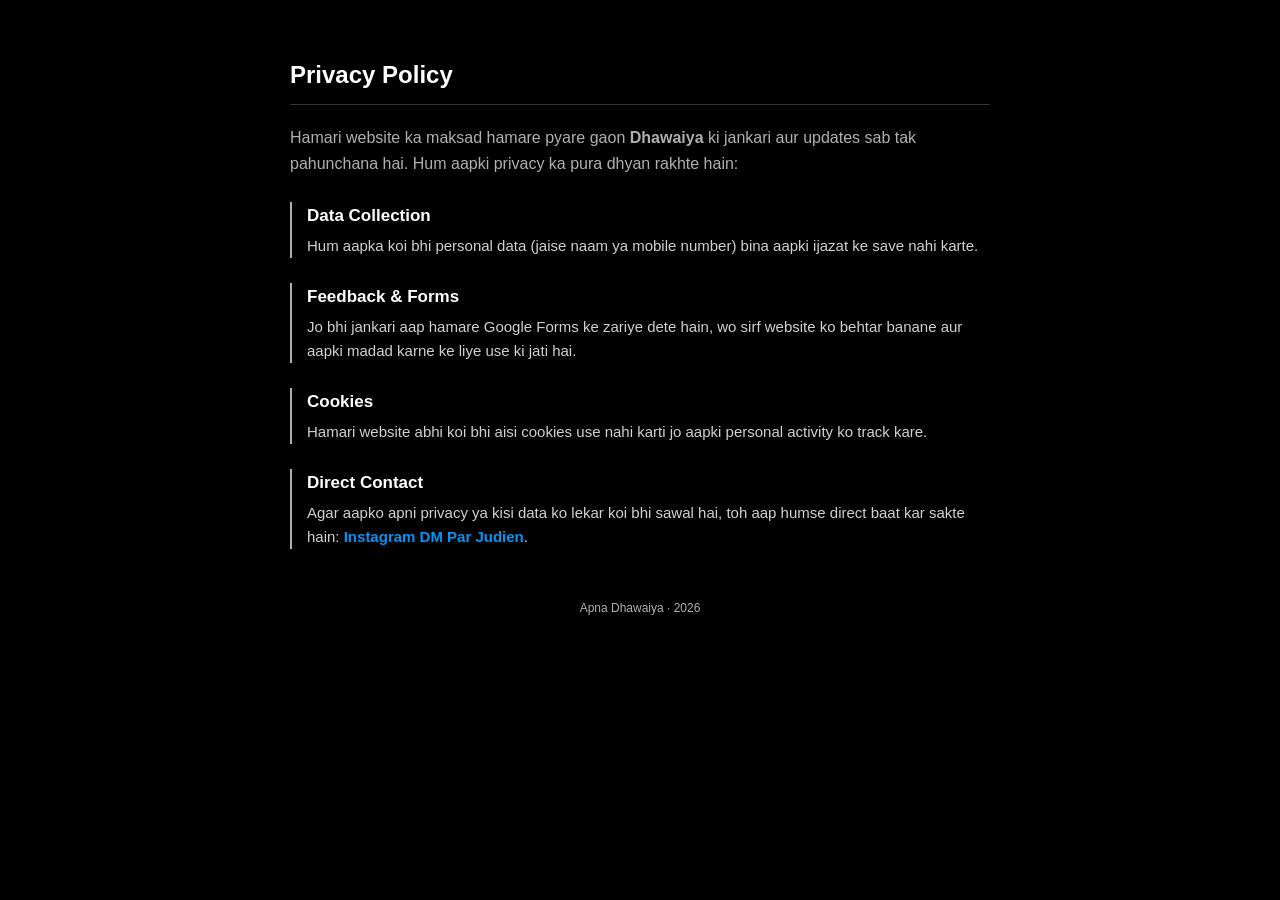
<file: Privac.html>
<!DOCTYPE html>
<html lang="hi">
<head>
    <meta charset="UTF-8">
    <meta name="viewport" content="width=device-width, initial-scale=1.0">
    <title>Privacy Policy - Apna Dhawaiya</title>
    <style>
        /* Pura page black karne ke liye */
        body {
            background-color: #000000;
            margin: 0;
            padding: 0;
            display: flex;
            justify-content: center;
            align-items: flex-start;
            min-height: 100vh;
        }

        .container {
            background-color: #000000;
            color: #ffffff;
            padding: 40px 20px;
            font-family: 'Segoe UI', Arial, sans-serif;
            line-height: 1.6;
            max-width: 700px;
            width: 100%;
        }

        .section-title {
            font-size: 24px;
            font-weight: bold;
            margin-bottom: 20px;
            border-bottom: 1px solid #333;
            padding-bottom: 10px;
        }

        .intro-text {
            font-size: 16px;
            color: #b0b0b0;
            margin-bottom: 25px;
        }

        .list-style {
            list-style-type: none;
            padding: 0;
        }

        .list-style li {
            font-size: 15px;
            margin-bottom: 25px;
            color: #d1d1d1;
            padding-left: 15px;
            border-left: 2px solid #b0b0b0;
        }

        .list-style li strong {
            color: #ffffff;
            display: block;
            margin-bottom: 5px;
            font-size: 17px;
        }

        .insta-link {
            color: #0095f6;
            text-decoration: none;
            font-weight: bold;
        }

        .insta-link:hover {
            text-decoration: underline;
        }

        .footer-dot {
            color: #b0b0b0;
            text-align: center;
            margin-top: 50px;
            font-size: 12px;
        }
    </style>
</head>
<body>

    <div class="container">
        <h1 class="section-title">Privacy Policy</h1>
        <p class="intro-text">Hamari website ka maksad hamare pyare gaon <strong>Dhawaiya</strong> ki jankari aur updates sab tak pahunchana hai. Hum aapki privacy ka pura dhyan rakhte hain:</p>
        
        <ul class="list-style">
            <li>
                <strong>Data Collection</strong>
                Hum aapka koi bhi personal data (jaise naam ya mobile number) bina aapki ijazat ke save nahi karte.
            </li>
            <li>
                <strong>Feedback & Forms</strong>
                Jo bhi jankari aap hamare Google Forms ke zariye dete hain, wo sirf website ko behtar banane aur aapki madad karne ke liye use ki jati hai.
            </li>
            <li>
                <strong>Cookies</strong>
                Hamari website abhi koi bhi aisi cookies use nahi karti jo aapki personal activity ko track kare.
            </li>
            <li>
                <strong>Direct Contact</strong>
                Agar aapko apni privacy ya kisi data ko lekar koi bhi sawal hai, toh aap humse direct baat kar sakte hain: 
                <a href="https://ig.me/m/apna_dhawaiya" target="_blank" class="insta-link">Instagram DM Par Judien</a>.
            </li>
        </ul>

        <div class="footer-dot">Apna Dhawaiya · 2026</div>
    </div>

</body>
</html>
</file>
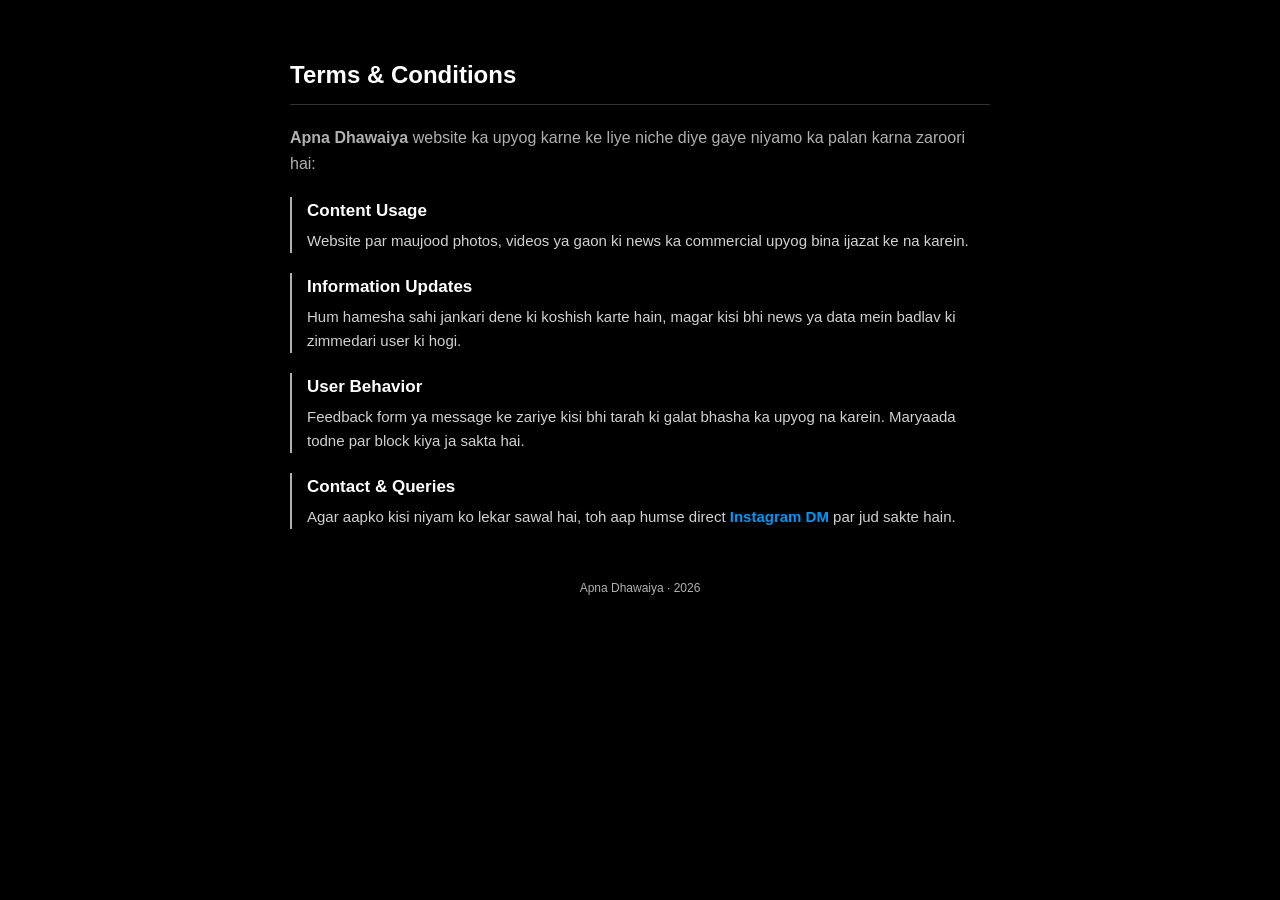
<file: term.html>
<!DOCTYPE html>
<html lang="hi">
<head>
    <meta charset="UTF-8">
    <meta name="viewport" content="width=device-width, initial-scale=1.0">
    <title>Terms & Conditions - Apna Dhawaiya</title>
    <style>
        /* Pura page black aur clean look ke liye */
        body {
            background-color: #000000;
            margin: 0;
            padding: 0;
            display: flex;
            justify-content: center;
            align-items: flex-start;
            min-height: 100vh;
        }

        .container {
            background-color: #000000;
            color: #ffffff;
            padding: 40px 20px;
            font-family: 'Segoe UI', Arial, sans-serif;
            line-height: 1.6;
            max-width: 700px;
            width: 100%;
        }

        .section-title {
            font-size: 24px;
            font-weight: bold;
            margin-bottom: 20px;
            border-bottom: 1px solid #333;
            padding-bottom: 10px;
        }

        .intro-text {
            font-size: 16px;
            color: #b0b0b0;
            margin-bottom: 20px;
        }

        .list-style {
            list-style-type: none;
            padding: 0;
        }

        .list-style li {
            font-size: 15px;
            margin-bottom: 20px;
            color: #d1d1d1;
            padding-left: 15px;
            border-left: 2px solid #b0b0b0; /* Left side line highlight */
        }

        .list-style li strong {
            color: #ffffff;
            display: block;
            margin-bottom: 5px;
            font-size: 17px;
        }

        .insta-link {
            color: #0095f6;
            text-decoration: none;
            font-weight: bold;
        }

        .insta-link:hover {
            text-decoration: underline;
        }

        .footer-dot {
            color: #b0b0b0;
            text-align: center;
            margin-top: 50px;
            font-size: 12px;
        }
    </style>
</head>
<body>

    <div class="container">
        <h1 class="section-title">Terms & Conditions</h1>
        <p class="intro-text"><strong>Apna Dhawaiya</strong> website ka upyog karne ke liye niche diye gaye niyamo ka palan karna zaroori hai:</p>

        <ul class="list-style">
            <li>
                <strong>Content Usage</strong>
                Website par maujood photos, videos ya gaon ki news ka commercial upyog bina ijazat ke na karein.
            </li>
            <li>
                <strong>Information Updates</strong>
                Hum hamesha sahi jankari dene ki koshish karte hain, magar kisi bhi news ya data mein badlav ki zimmedari user ki hogi.
            </li>
            <li>
                <strong>User Behavior</strong>
                Feedback form ya message ke zariye kisi bhi tarah ki galat bhasha ka upyog na karein. Maryaada todne par block kiya ja sakta hai.
            </li>
            <li>
                <strong>Contact & Queries</strong>
                Agar aapko kisi niyam ko lekar sawal hai, toh aap humse direct <a href="https://ig.me/m/apna_dhawaiya" target="_blank" class="insta-link">Instagram DM</a> par jud sakte hain.
            </li>
        </ul>

        <div class="footer-dot">Apna Dhawaiya · 2026</div>
    </div>

</body>
</html>
</file>
